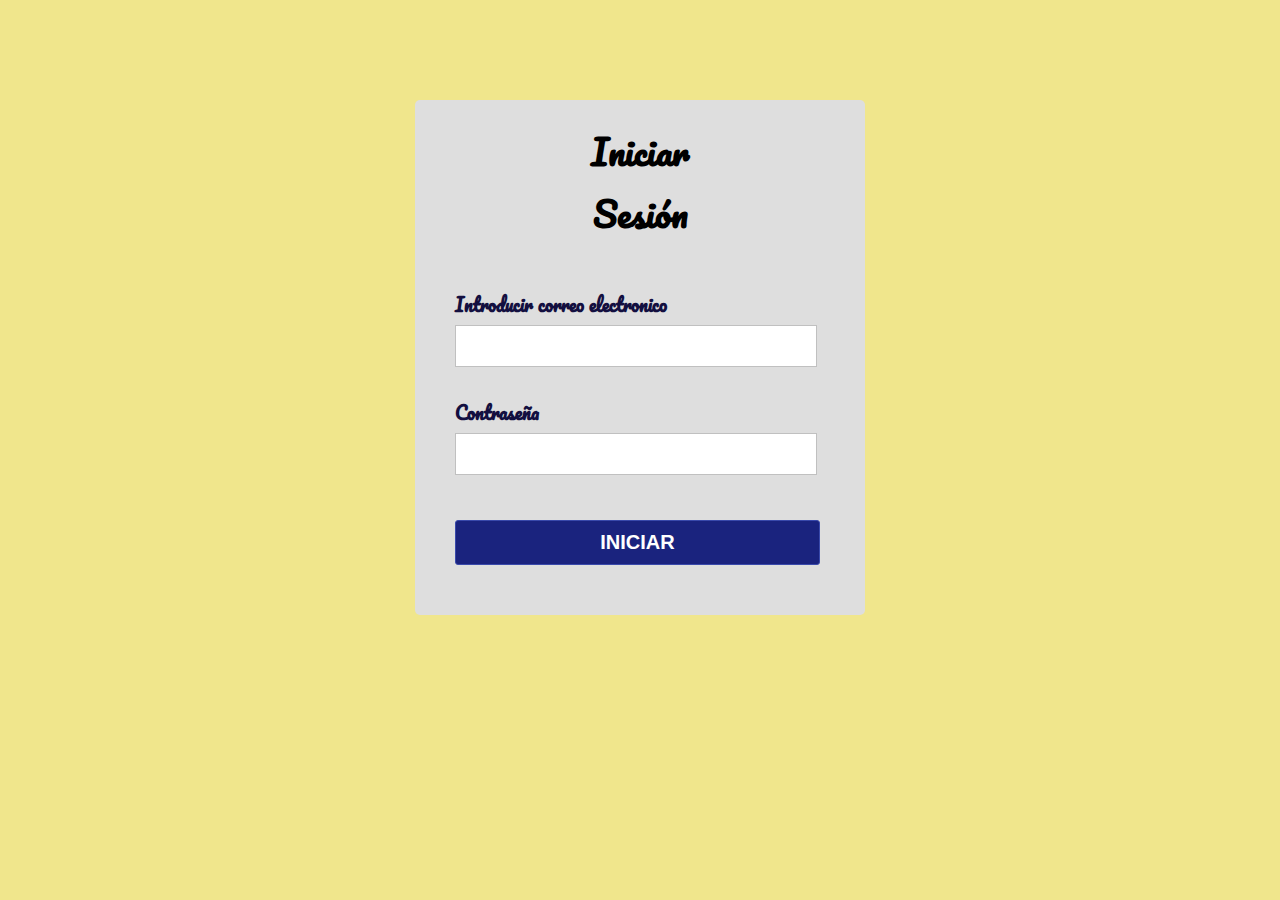
<file: Proyecto/Index.html>
<!DOCTYPE html>
<html lang="en">
<head>
	<meta charset="UTF-8">
	<title>Iniciar sesion</title>
	<link rel="stylesheet" href="login.css">
	<link href="https://fonts.googleapis.com/css2?family=Pacifico&display=swap" rel="stylesheet">
</head>
<body>
	<div class="container">
		<center><h1 class="label Titulos">Iniciar Sesión</h1></center>
		<form class="login_form" action="Prueba.html" method="post" name="form" onsubmit="return validated()">
			<div class="font Titulos">Introducir correo electronico</div>
			<input autocomplete="off" type="text" name="email">
			<div id="email_error">Introduce bien tu correo</div>
			<div class="font font2 Titulos">Contraseña</div>
			<input type="password" name="password">
			<div id="pass_error">Introduce bien tu contraseña</div>
			<button type="submit ">INICIAR</button>
		</form>
	</div>	
	<script src="login.js"></script>
</body>
</html>
</file>
<file: Proyecto/login.css>
*{
	padding: 0;
	margin: 0;
}
body{
	background: khaki;
	background-size: cover;
	align-items: center;
	justify-content: center;
	display: flex;
	font-family: sans-serif;
}
.container{
	position: relative;
	margin-top: 100px;
	width: 450px;
	height: auto;
	background: #dedede;
	border-radius: 5px;
}
.label{
	padding: 20px 130px;
	font-size: 35px;
	font-weight: bold;
	color: #130f40;
}
.login_form{
	padding: 20px 40px;
}
.login_form .font{
	font-size: 18px;
	color: #130f40;
	margin: 5px 0;
}
.login_form input{
	height: 40px;
	width: 350px;
	padding: 0 5px;
	font-size: 18px;
	outline: none;
	border: 1px solid silver;
}
.login_form .font2{
	margin-top: 30px;
}
.login_form button{
	margin: 45px 0 30px 0;
	height: 45px;
	width: 365px;
	font-size: 20px;
	color: white;
	outline: none;
	cursor: pointer;
	font-weight: bold;
	background: #1A237E;
	border-radius: 3px;
	border: 1px solid #3949AB;
	transition: .5s;
}
.login_form button:hover{
	background: #151c6a;
}
.login_form #email_error,
.login_form #pass_error{
	margin-top: 5px;
	width: 345px;
	font-size: 18px;
	color: #C62828;
	background: rgba(255,0,0,0.1);
	text-align: center;
	padding: 5px 8px;
	border-radius: 3px;
	border: 1px solid #EF9A9A;
	display: none;
}
.Titulos {
      font-family: 'Pacifico', cursive; /* Fuente llamativa */
      font-weight: bold;
      color: black;
</file>
